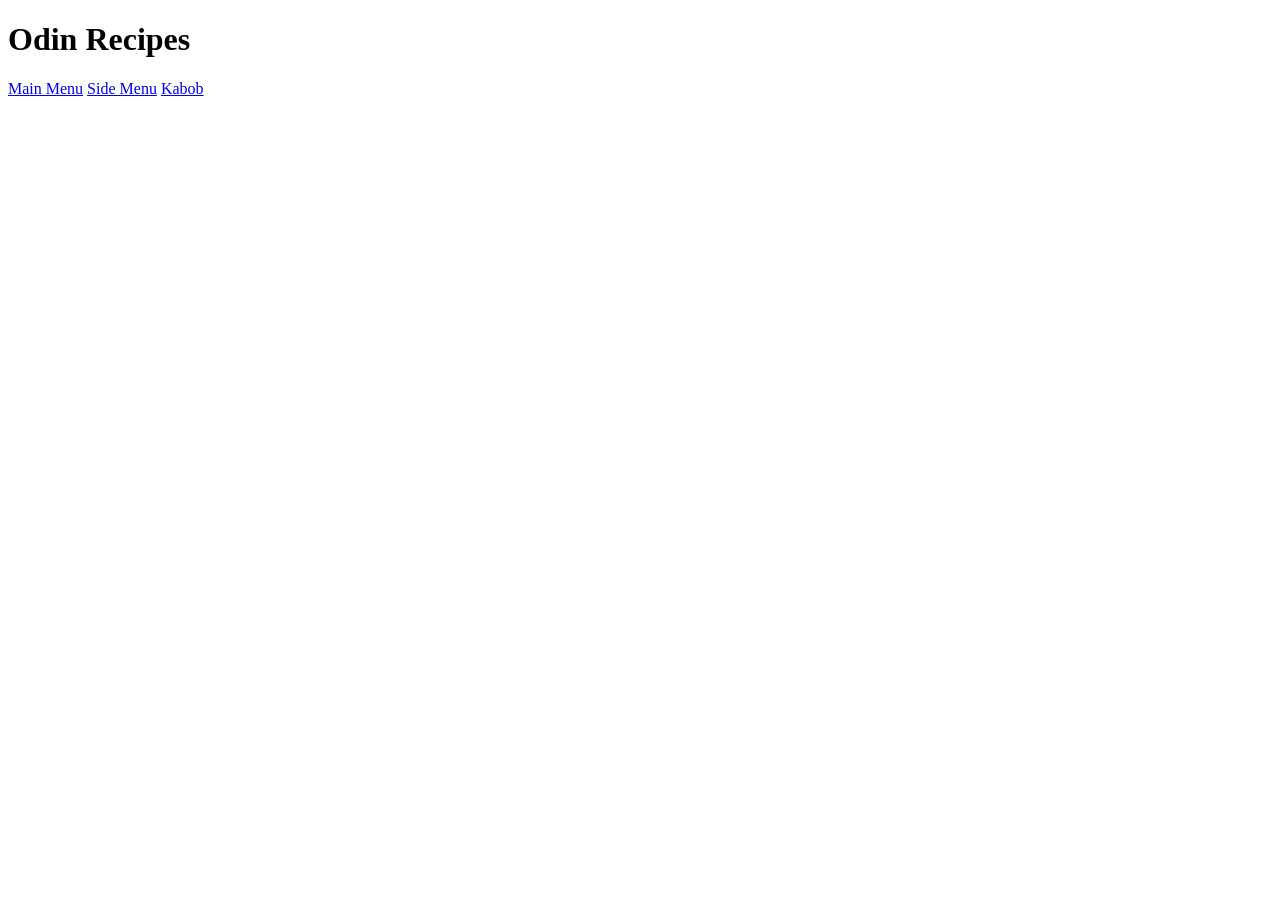
<file: index.html>
<!DOCTYPE html>
<html lang="en">
<head>
    <meta charset="UTF-8">
    <meta name="viewport" content="width=device-width, initial-scale=1.0">
    <title>Document</title>
</head>
<body>
    <h1>Odin Recipes</h1>
    <a href="recipes/rosecoe-jollof-rice.html">Main Menu</a>
    <a href="recipes/jollof-rice.html">Side Menu</a>
    <a href="recipes/grilled-beef.html">Kabob</a>
</body>
</html>
</file>
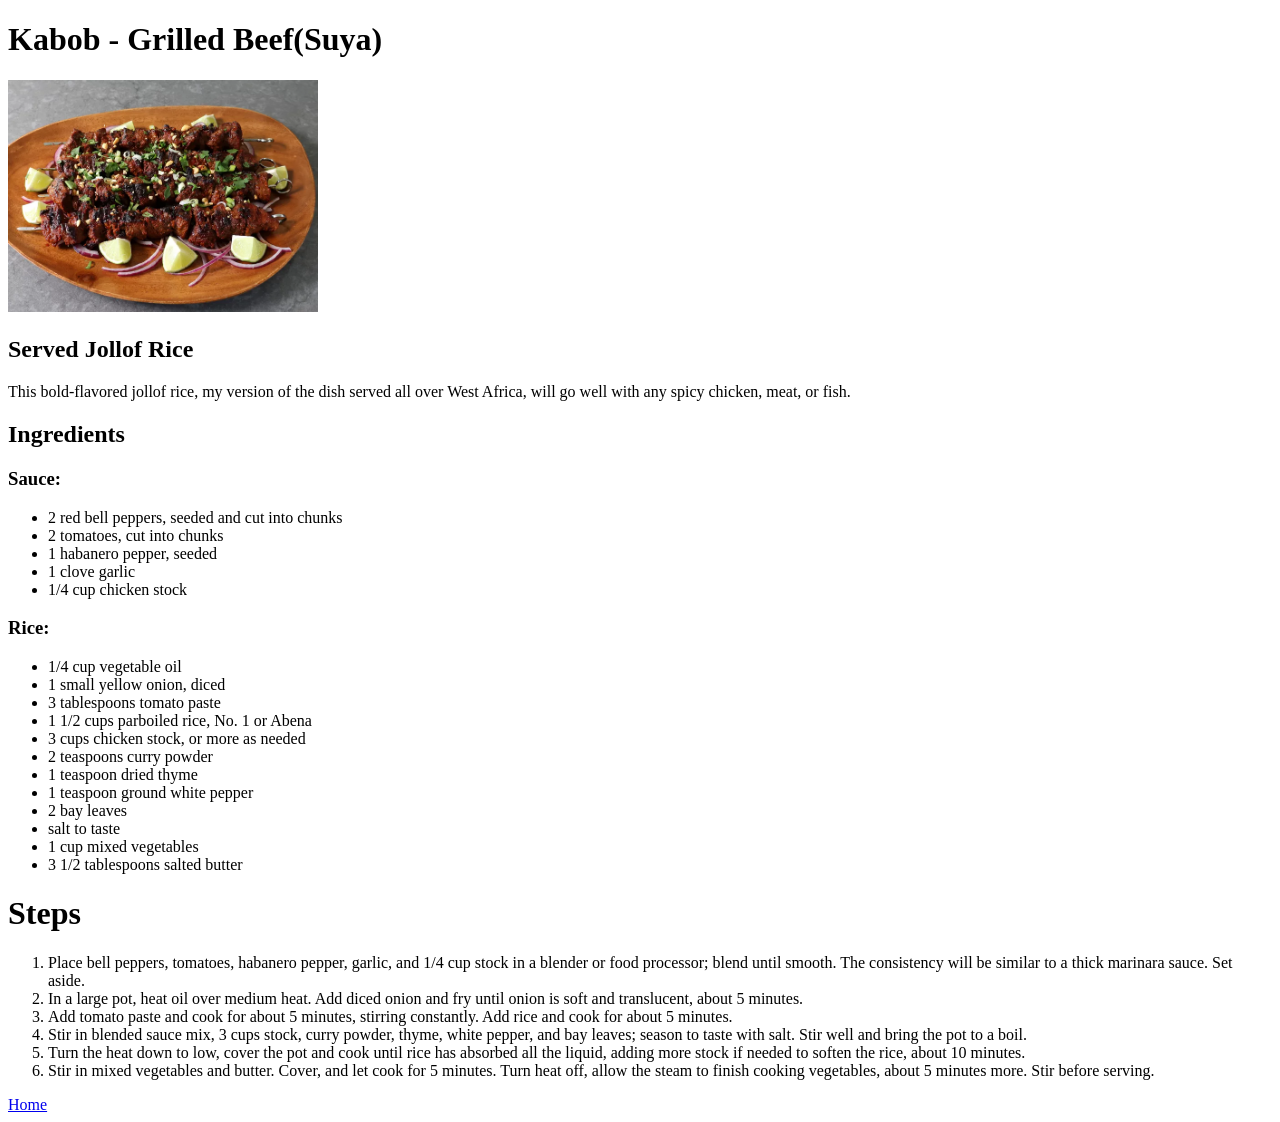
<file: recipes/grilled-beef.html>
<!DOCTYPE html>
<html lang="en">
<head>
    <meta charset="UTF-8">
    <meta name="viewport" content="width=device-width, initial-scale=1.0">
    <title>Document</title>
</head>
<body>
    <h1>Kabob - Grilled Beef(Suya)</h1>
    <img src="../images/suya.webp" alt="Jollof Rice served in a bowl" height="auto" width="310">
    <h2>Served Jollof Rice</h2>
    <p>This bold-flavored jollof rice, my version of the dish served all over West Africa, will go well with any spicy chicken, meat, or fish.</p>
    <h2>Ingredients</h2>
    <h3>Sauce:</h3>
    <ul>
        <li>2 red bell peppers, seeded and cut into chunks</li>
        <li>2 tomatoes, cut into chunks</li>
        <li>1 habanero pepper, seeded</li>
        <li>1 clove garlic</li>
        <li>1/4 cup chicken stock</li>
    </ul>
    <h3>Rice:</h3>
    <ul>
        <li>1/4 cup vegetable oil</li>
        <li>1 small yellow onion, diced</li>
        <li>3 tablespoons tomato paste</li>
        <li>1 1/2 cups parboiled rice, No. 1 or Abena</li>
        <li>3 cups chicken stock, or more as needed</li>
        <li>2 teaspoons curry powder</li>
        <li>1 teaspoon dried thyme</li>
        <li>1 teaspoon ground white pepper</li>
        <li>2 bay leaves</li>
        <li>salt to taste</li>
        <li>1 cup mixed vegetables</li>
        <li>3 1/2 tablespoons salted butter</li>
    </ul>
    <h1>Steps</h1>
    <ol>
        <li>Place bell peppers, tomatoes, habanero pepper, garlic, and 1/4 cup stock in a blender or food processor; blend until smooth. The consistency will be similar to a thick marinara sauce. Set aside.</li>
        <li>In a large pot, heat oil over medium heat. Add diced onion and fry until onion is soft and translucent, about 5 minutes.</li>
        <li>Add tomato paste and cook for about 5 minutes, stirring constantly. Add rice and cook for about 5 minutes.</li>
        <li>Stir in blended sauce mix, 3 cups stock, curry powder, thyme, white pepper, and bay leaves; season to taste with salt. Stir well and bring the pot to a boil.</li>
        <li>Turn the heat down to low, cover the pot and cook until rice has absorbed all the liquid, adding more stock if needed to soften the rice, about 10 minutes.</li>
        <li>Stir in mixed vegetables and butter. Cover, and let cook for 5 minutes. Turn heat off, allow the steam to finish cooking vegetables, about 5 minutes more. Stir before serving.</li>
    </ol>
    <a href="../index.html">Home</a>
</body>
</html>
</file>
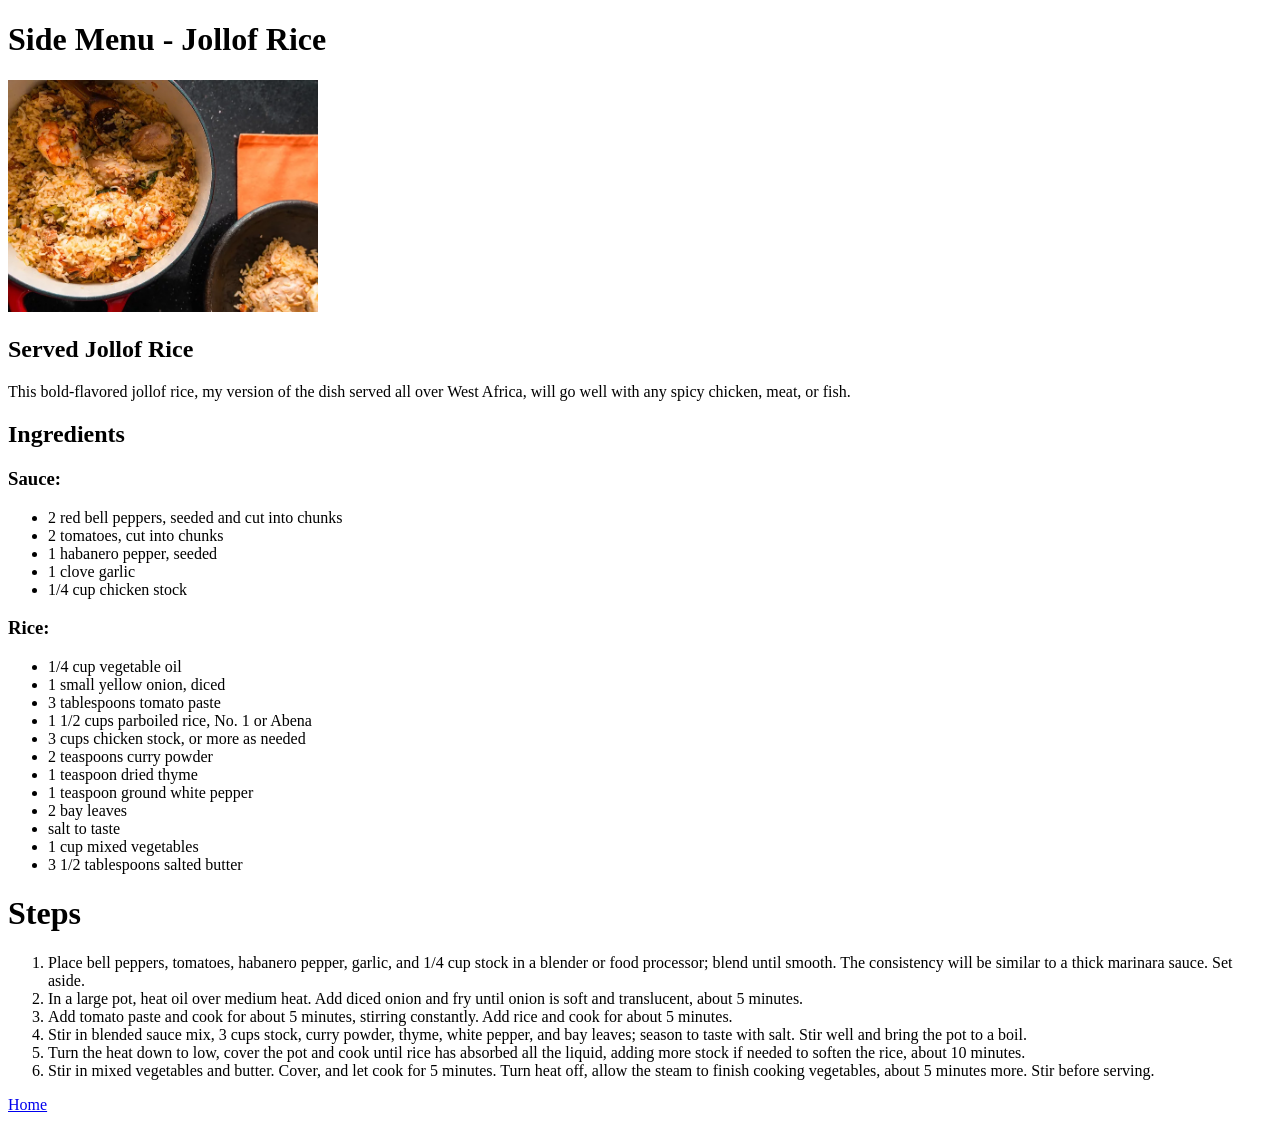
<file: recipes/jollof-rice.html>
<!DOCTYPE html>
<html lang="en">
<head>
    <meta charset="UTF-8">
    <meta name="viewport" content="width=device-width, initial-scale=1.0">
    <title>Document</title>
</head>
<body>
    <h1>Side Menu - Jollof Rice</h1>
    <img src="../images/jollof-rice.webp" alt="Jollof Rice served in a bowl" height="auto" width="310">
    <h2>Served Jollof Rice</h2>
    <p>This bold-flavored jollof rice, my version of the dish served all over West Africa, will go well with any spicy chicken, meat, or fish.</p>
    <h2>Ingredients</h2>
    <h3>Sauce:</h3>
    <ul>
        <li>2 red bell peppers, seeded and cut into chunks</li>
        <li>2 tomatoes, cut into chunks</li>
        <li>1 habanero pepper, seeded</li>
        <li>1 clove garlic</li>
        <li>1/4 cup chicken stock</li>
    </ul>
    <h3>Rice:</h3>
    <ul>
        <li>1/4 cup vegetable oil</li>
        <li>1 small yellow onion, diced</li>
        <li>3 tablespoons tomato paste</li>
        <li>1 1/2 cups parboiled rice, No. 1 or Abena</li>
        <li>3 cups chicken stock, or more as needed</li>
        <li>2 teaspoons curry powder</li>
        <li>1 teaspoon dried thyme</li>
        <li>1 teaspoon ground white pepper</li>
        <li>2 bay leaves</li>
        <li>salt to taste</li>
        <li>1 cup mixed vegetables</li>
        <li>3 1/2 tablespoons salted butter</li>
    </ul>
    <h1>Steps</h1>
    <ol>
        <li>Place bell peppers, tomatoes, habanero pepper, garlic, and 1/4 cup stock in a blender or food processor; blend until smooth. The consistency will be similar to a thick marinara sauce. Set aside.</li>
        <li>In a large pot, heat oil over medium heat. Add diced onion and fry until onion is soft and translucent, about 5 minutes.</li>
        <li>Add tomato paste and cook for about 5 minutes, stirring constantly. Add rice and cook for about 5 minutes.</li>
        <li>Stir in blended sauce mix, 3 cups stock, curry powder, thyme, white pepper, and bay leaves; season to taste with salt. Stir well and bring the pot to a boil.</li>
        <li>Turn the heat down to low, cover the pot and cook until rice has absorbed all the liquid, adding more stock if needed to soften the rice, about 10 minutes.</li>
        <li>Stir in mixed vegetables and butter. Cover, and let cook for 5 minutes. Turn heat off, allow the steam to finish cooking vegetables, about 5 minutes more. Stir before serving.</li>
    </ol>
    <a href="../index.html">Home</a>
</body>
</html>
</file>
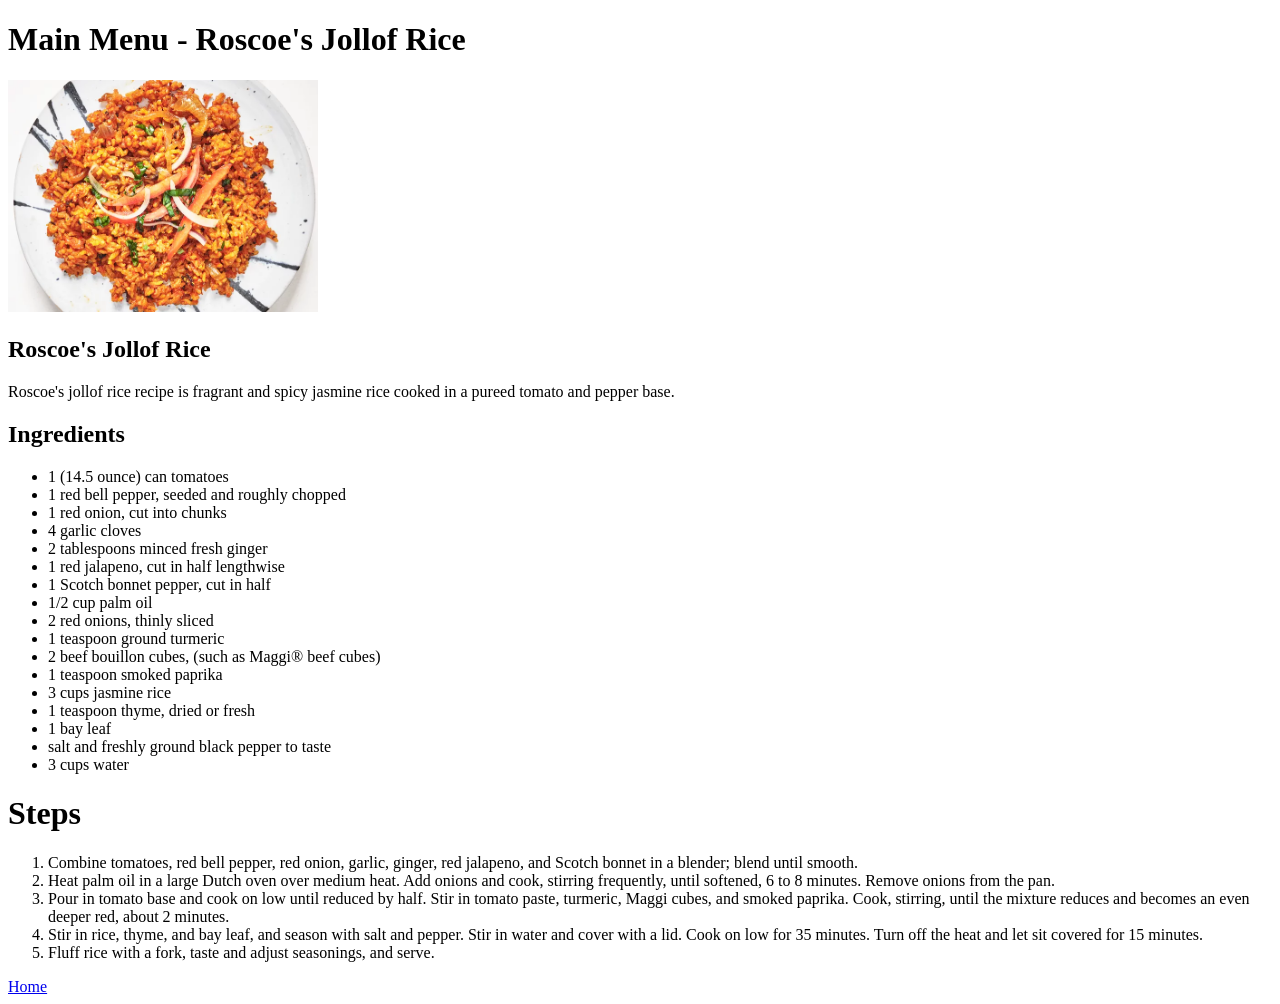
<file: recipes/rosecoe-jollof-rice.html>
<!DOCTYPE html>
<html lang="en">
<head>
    <meta charset="UTF-8">
    <meta name="viewport" content="width=device-width, initial-scale=1.0">
    <title>Document</title>
</head>
<body>
    <h1>Main Menu - Roscoe's Jollof Rice</h1>
    <img src="../images/rosecoe-jollof-rice.webp" alt="Jollof Rice served in a bowl" height="auto" width="310">
    <h2>Roscoe's Jollof Rice</h2>
    <p>Roscoe's jollof rice recipe is fragrant and spicy jasmine rice cooked in a pureed tomato and pepper base.</p>
    <h2>Ingredients</h2>
    <ul>
        <li>1 (14.5 ounce) can tomatoes</li>
        <li>1 red bell pepper, seeded and roughly chopped</li>
        <li>1 red onion, cut into chunks</li>
        <li>4 garlic cloves</li>
        <li>2 tablespoons minced fresh ginger</li>
        <li>1 red jalapeno, cut in half lengthwise</li>
        <li>1 Scotch bonnet pepper, cut in half</li>
        <li>1/2 cup palm oil</li>
        <li>2 red onions, thinly sliced</li>
        <li>1 teaspoon ground turmeric</li>
        <li>2 beef bouillon cubes, (such as Maggi® beef cubes)</li>
        <li>1 teaspoon smoked paprika</li>
        <li>3 cups jasmine rice</li>
        <li>1 teaspoon thyme, dried or fresh</li>
        <li>1 bay leaf</li>
        <li>salt and freshly ground black pepper to taste</li>
        <li>3 cups water</li>
    </ul>
    <h1>Steps</h1>
    <ol>
        <li>Combine tomatoes, red bell pepper, red onion, garlic, ginger, red jalapeno, and Scotch bonnet in a blender; blend until smooth.</li>
        <li>Heat palm oil in a large Dutch oven over medium heat. Add onions and cook, stirring frequently, until softened, 6 to 8 minutes. Remove onions from the pan.</li>
        <li>Pour in tomato base and cook on low until reduced by half. Stir in tomato paste, turmeric, Maggi cubes, and smoked paprika. Cook, stirring, until the mixture reduces and becomes an even deeper red, about 2 minutes.</li>
        <li>Stir in rice, thyme, and bay leaf, and season with salt and pepper. Stir in water and cover with a lid. Cook on low for 35 minutes. Turn off the heat and let sit covered for 15 minutes.</li>
        <li>Fluff rice with a fork, taste and adjust seasonings, and serve.</li>
    </ol>
    <a href="../index.html">Home</a>
</body>
</html>
</file>
